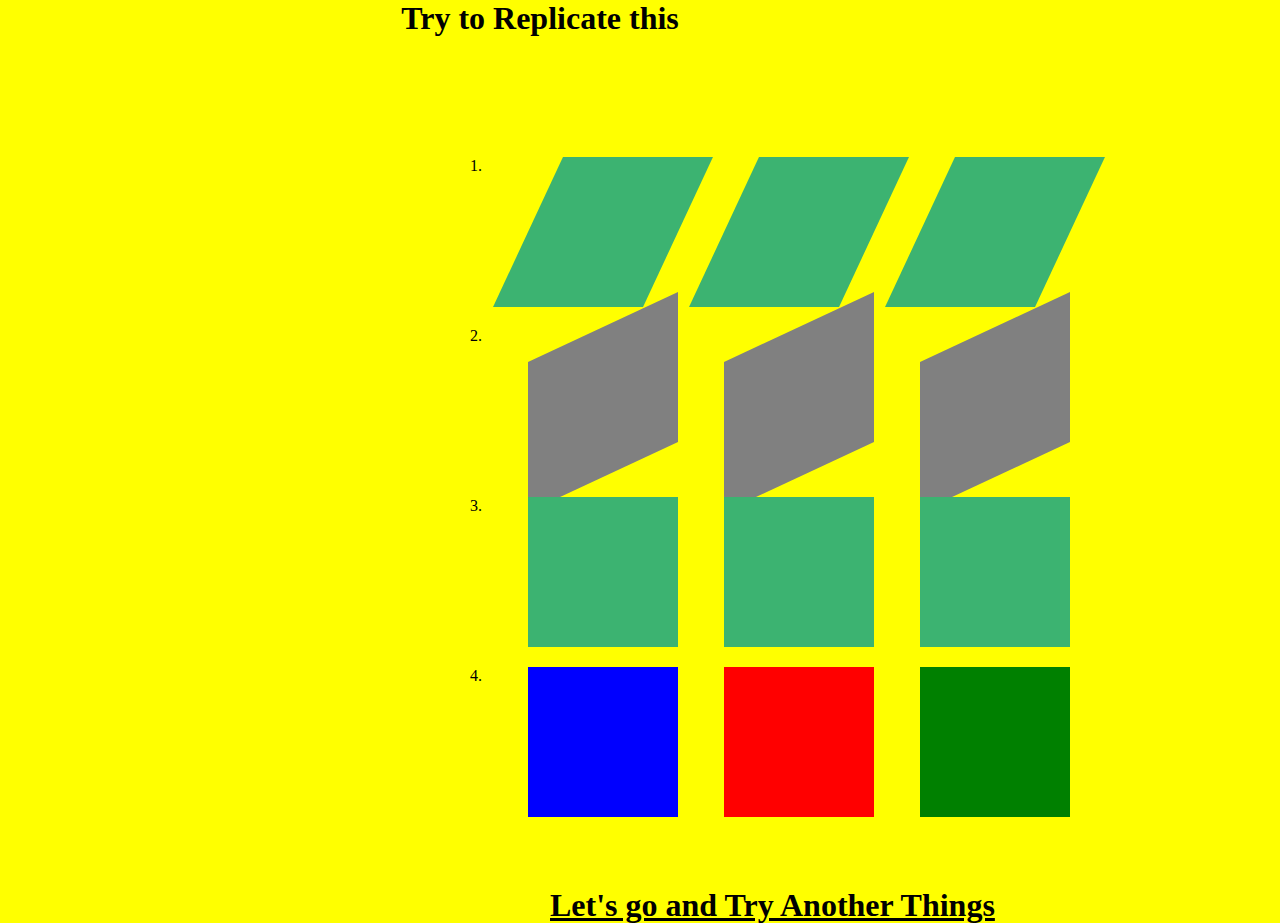
<file: index.html>
<!DOCTYPE html>
<html lang="en">
<head>
    <meta charset="UTF-8">
    <meta http-equiv="X-UA-Compatible" content="IE=edge">
    <meta name="viewport" content="width=device-width, initial-scale=1.0">
    <title>Document</title>
    <link rel="stylesheet" href="style.css">
</head>
<body>
    <h1 style="text-align: center;"><b>Try to Replicate this</b></h1>
    <div class="div">
        1.
        <div class="div1"></div>
        <div class="div1"></div>
        <div class="div1"></div>
    </div>
    <div class="div">
        2.
        <div class="div2"></div>
        <div class="div2"></div>
        <div class="div2"></div>
    </div>
    <div class="div">
        3.
        <div class="div3"></div>
        <div class="div3"></div>
        <div class="div3"></div>
    </div>
    <div class="div">
        4.
        <div class="div4"></div>
        <div class="a"></div>
        <div class="b"></div>
    </div>
    <a href="index2.html">Let's go and Try Another Things</a>
</body>
</html>
</file>
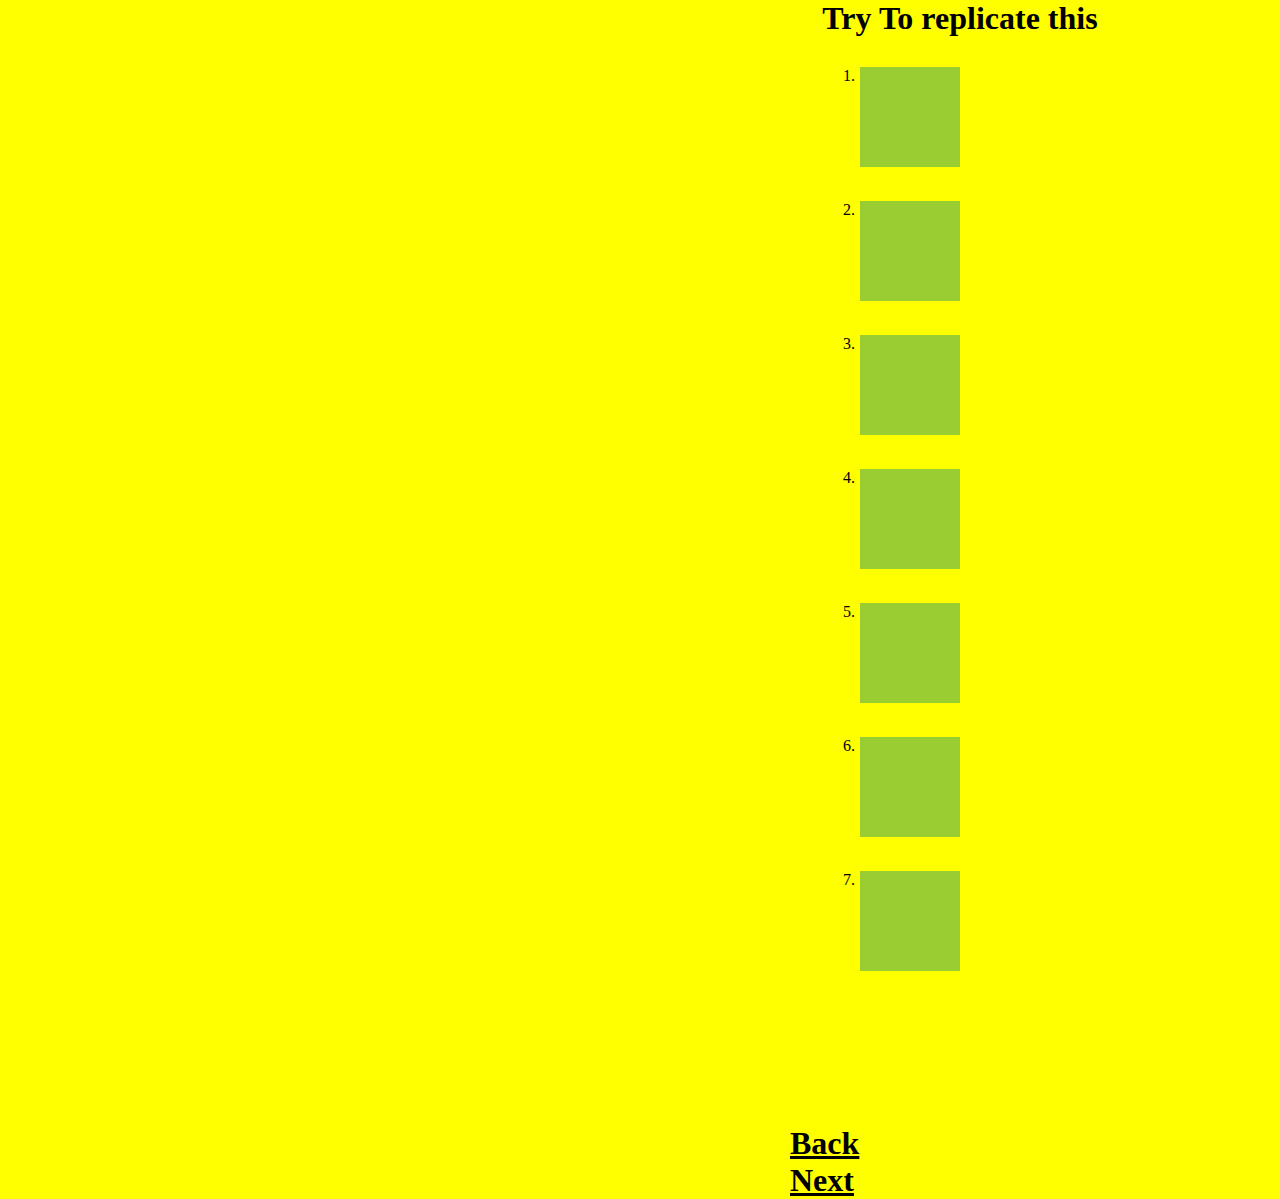
<file: index2.html>
<!DOCTYPE html>
<html lang="en">
<head>
    <meta charset="UTF-8">
    <meta http-equiv="X-UA-Compatible" content="IE=edge">
    <meta name="viewport" content="width=device-width, initial-scale=1.0">
    <title>Handson5</title>
    <link rel="stylesheet" href="style.css">
</head>
<body class="bodyy">
    <h1 style="text-align: center;">Try To replicate this</h1>
    <div class="main2"><ol>
        <li class="list_items">
            <div class="divs"> 
                <div class="box1 ease1"></div>
            </div>
        </li>
        <li class="list_items">
            <div class="divs">
                <div class="box2 ease1"></div>
            </div>
        </li>
        <li class="list_items">
            <div class="divs">
                <div class="box1 ease1"></div>
            </div>
        </li>
        <li class="list_items">
            <div class="divs">
                <div class="box3 ease1"></div>
            </div>
        </li>
        <li class="list_items">
            <div class="divs">
                <div class="box1 ease1"></div>
            </div>
        </li>
        <li class="list_items">
            <div class="divs">
                <div class="box1 ease1"></div>
            </div>
        </li>
        <li class="list_items">
            <div class="divs">
                <div class="box1 ease1"></div>
            </div>
        </li>
        </ol>
    </div>
    <div id="divss" class="bottom">
        <a href="index.html">Back</a>
        <a href="index3.html">Next</a>
    </div>
</body>
</html>
</file>
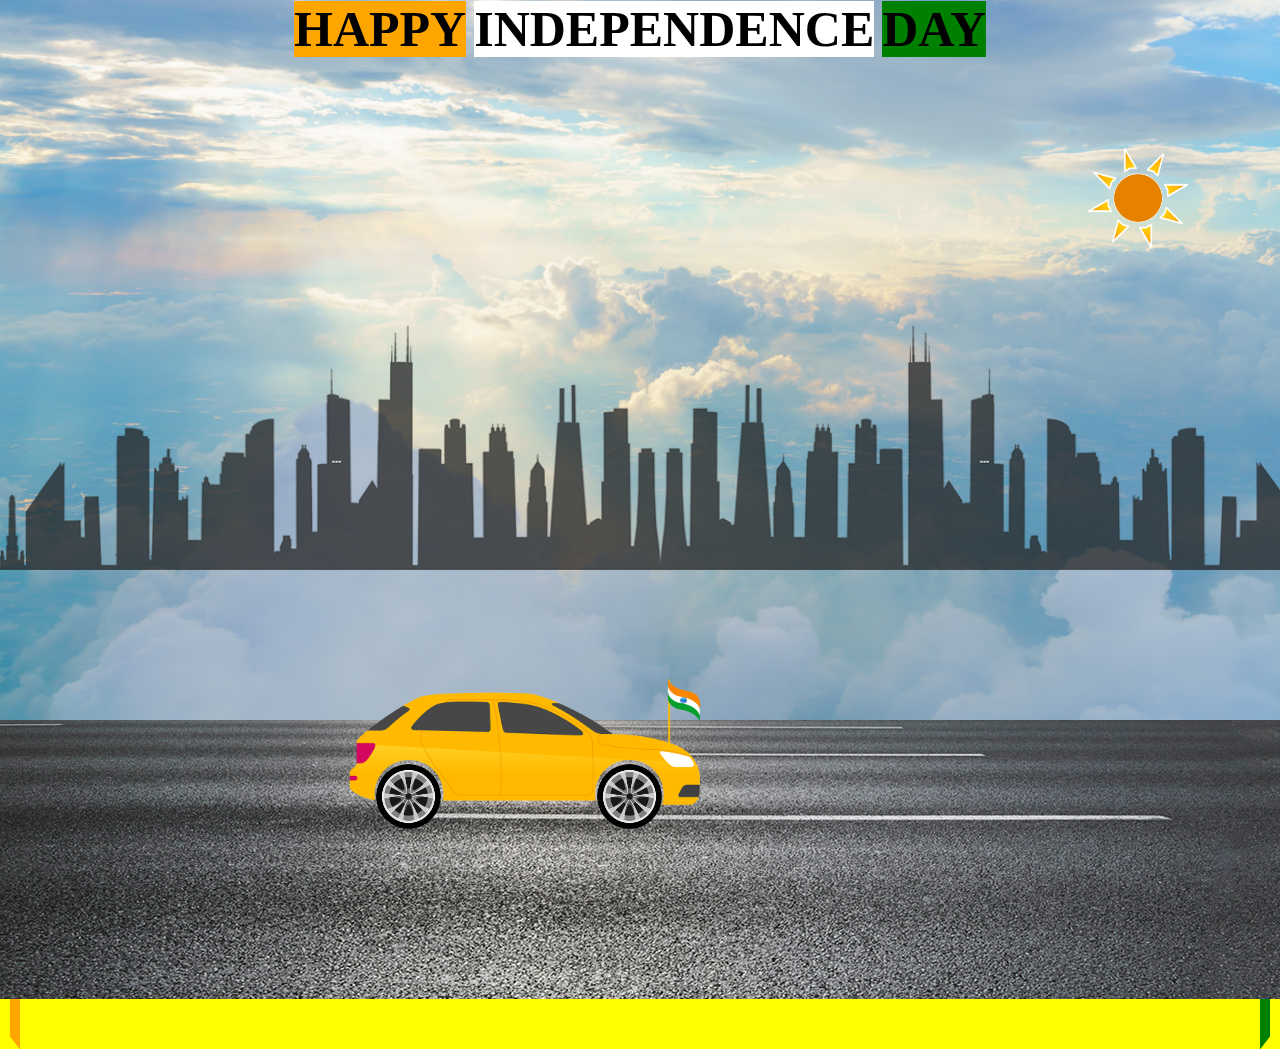
<file: index3.html>
<!DOCTYPE html>
<html lang="en">
<head>
    <meta charset="UTF-8">
    <meta http-equiv="X-UA-Compatible" content="IE=edge">
    <meta name="viewport" content="width=device-width, initial-scale=1.0">
    <title>Handson5</title>
    <link rel="stylesheet" href="style.css">
    <style>
        body{
            margin: 10px 20px 0 20px;
            }
        *{
            background-color: transparent;
        }
    </style>
</head>
<body class="boody">
    <div class="left__orange"></div>
    <div class="right__green"></div>
    <div class="sky">
        <h1 style="text-align:center;">
            <span class="color_orange">HAPPY</span>
            <span class="color_white">INDEPENDENCE</span>
            <span class="color_green">DAY</span>
        </h1>
        <img class="sun" src="sun.png">
        <div class="building"></div>
    </div>
    <div class="road">
        <img  class="car" src="car.png" height="150px">
        <img class="wheel1" src="wheel.png" >
        <img class="wheel2" src="wheel.png" >
        <img class="flag" src="flag.png">
    </div>
</body>
</html>
</file>
<file: style.css>
*{
    margin: 0;padding: 0;
}
body{
    background-color: yellow;
    margin-left: -200px;
}
.bodyy{
    margin-left: 50%;
}
.bottom{
    margin-left: -700px;
}
.div{
    display: flex;
    justify-content: space-between;
    width: 600px;
    position: relative;
    left: 650px;
    top: 100px;
    margin: 20px;
}
#new{
    position: relative;
    left: 800px;
}
#div1{
    width: 150px;
    height: 150px;
    background-color: mediumseagreen;
    /* display: inline-block; */
    /* overflow: auto; */
    margin: 20px;
}
#div1:hover{
    transform: scaleX(4);
    transition-duration: 2s;    
}
#div2{
    width: 150px;
    height: 150px;
    background-color: mediumseagreen;
    /* display: inline-block; */
    /* overflow: auto; */
    margin: 20px;
}
#div3{
    width: 150px;
    height: 150px;
    background-color: mediumseagreen;
    /* display: inline-block; */
    /* overflow: auto; */
    margin: 20px;
}
#div4{
    width: 150px;
    height: 150px;
    background-color: mediumseagreen;
    /* display: inline-block; */
    /* overflow: auto; */
    margin: 20px;
}
#div5{
    width: 150px;
    height: 150px;
    background-color: mediumseagreen;
    /* display: inline-block; */
    /* overflow: auto; */
    margin: 20px;
}
#div6{
    width: 150px;
    height: 150px;
    background-color: mediumseagreen;
    /* display: inline-block; */
    /* overflow: auto; */
    margin: 20px;
}
.div1{
    width: 150px;
    height: 150px;
    background-color: mediumseagreen;
    display: inline-block;
    overflow: auto;
    transform: skewX(-25deg);
    animation-name: divone;
    animation-duration: 5s;
    animation-iteration-count: infinite;
    transition: all;
}
@keyframes divone{
    0%{
        transform: skewX(-25deg);
    }
    /* 25%{
        transform: skewX(0deg);
    } */
    50%{
        transform: skewX(25deg);
    }
    /* 75%{
        transform: skewX(0deg);
    } */
    100%{
        transform: skewX(-25deg);
    }
}
@keyframes divtwo{
    0%{
        transform: skewY(-25deg);
    }

    50%{
        transform: skewY(25deg);
    }

    100%{
        transform: skewY(-25deg);
    }
}
@keyframes divthree{
    0%{
        transform: rotateZ(0deg);
    }

    50%{
        transform: rotateZ(180eg);
    }

    100%{
        transform: rotateZ(360deg);
    }
}
.div2{
    width: 150px;
    height: 150px;
    background-color: grey;
    display: inline-block;
    overflow: auto;
    transform: skewY(-25deg);
    animation-name: divtwo;
    animation-duration: 5s;
    animation-iteration-count: infinite;
    transition: all;
}
.div3{
    width: 150px;
    height: 150px;
    background-color: mediumseagreen;
    display: inline-block;
    overflow: auto;
    animation-name: divthree;
    animation-duration: 5s;
    animation-iteration-count: infinite;
    transition: all;
}
.div4{
    width: 150px;
    height: 150px;
    background-color: blue;
    display: inline-block;
    overflow: auto;
    transform: scaleY(100%);
    animation-name: divfour;
    animation-duration: 5s;
    animation-iteration-count: infinite;
}
@keyframes divfour{
    0%{
        transform: scaleY(100%);
    }

    50%{
        transform: scaleY(50%);
    }

    100%{
        transform: scaleY(100%);
    }

}
@keyframes a{
    0%{
        transform: scaleX(100%);
    }

    50%{
        transform: scaleX(50%);
    }

    100%{
        transform: scaleX(100%);
    }

}
@keyframes b{
    0%{
        transform: rotateZ(0deg);
    }

    50%{
        transform: rotateZ(150deg);
    }

    100%{
        transform: rotateZ(0deg);
    }

}
.a{
    background-color: red;
        width: 150px;
    height: 150px;
    /* background-color: blue; */
    display: inline-block;
    overflow: auto;
    transform: scaleX(100%);
    animation-name: a;
    animation-duration: 5s;
    animation-iteration-count: infinite;

}
.b{
    background-color: green;
        width: 150px;
    height: 150px;
    /* background-color: blue; */
    display: inline-block;
    overflow: auto;
    transform: rotateZ(100%);
    animation-name: b;
    animation-duration: 5s;
    animation-iteration-count: infinite;
}
a{
    color: black;
    font-size: xx-large;
    position: relative;
    left: 750px;
    font-weight: 900;
    top: 150px;
}
.d{
    position: relative;
    left: 870px;
}

/* page_w */

.main2{
    display: flex;
    align-items: center;
    flex-direction: column;
    }

.divs{
    align-items: center;
    margin-top: 30px;
    }

.box1{
    width:100px;
    height: 100px;
    display: inline-block;
    margin-right: 100px;
    background-color: yellowgreen;
    
}

.box1:hover{
    animation-name: anime_01;
    animation-duration: 4s;
    /* animation-iteration-count: 1;
    animation-fill-mode: forwards; */
    
}
.box2{
    width:100px;
    height: 100px;
    display: inline-block;
    margin-right: 100px;
    background-color: yellowgreen;
    
}
.box2:hover{
    animation-name: anime_02;
    animation-duration: 4s;
}
.box3{
    width:100px;
    height: 100px;
    display: inline-block;
    margin-right: 100px;
    background-color: yellowgreen;
    
}
.box3:hover {
    animation-name: anime_03;
    animation-duration: 2s;
}
.ease1 {
    animation-timing-function: ease-in-out;
}
ol{
    list-style: none;
    counter-reset: list;
}
.list_items{
    position: relative;
}
.list_items:before {
    counter-increment: list;
    content: counter(list) '.';
    position: absolute;
    right: 100%;
    margin-right: 5px;
    top:0;
}

@keyframes anime_01{
    50% {
        width:300px;
        /* height: 100px; */
    }
    100% {
        width:100px;
    }
}

@keyframes anime_02{
    25%{
        width:300px;
        height:300px;
    }
    
    50% {
        width: 300px;
        height: 300px;
    }
    75%{
        width: 100px;
    }
    100% {
        height:100px;
       
    }
}
@keyframes anime_03{
    50% {
        width:300px;
        
    }
    100% {
        width:100px;
    }
}


/* page# */
.boody{
    margin: 0;
}

.left__orange{
    position: absolute;
    width: 10px;
    height: 115vh;
    z-index: -1;
    background-color: orange;
    left:10px;
    transform: skewY(52deg);
    top: 8px;
}

.right__green{
    position: absolute;
    width:10px;
    height: 115vh;
    z-index: -1;
    background-color: green;
    right: 10px;
    transform: skewY(-52deg);
    top: 8px;
}
.sky{
    position: relative;
    z-index: 1;
    height: 80vh;
    background-image: url("./sky.jpg");
    background-repeat: no-repeat;
    background-position: fixed;
    background-size: cover;
}
.color_orange{
    background-color: orange;
    font-size: 50px;
    font-weight: 600;
    
}
.color_white{
    background-color: white;
    font-size: 50px;
    font-weight: 600;
}
.color_green{
    background-color: green;
    font-size: 50px;
    font-weight: 600;
}
.building{
    background-image: url(./city.png);
    background-repeat: no-repeat;
    background-size: cover;
    position: relative;
    bottom: 0;
    top: 148px;
    z-index: 3;
    height: 260px;
}

.road{
    height: 31vh;
    background-image: url(./road.jpg);
    display: flex;
    justify-content: center;
    /* margin-top: 0px; */
    animation-name: ROAD_ANIMATION;
    animation-iteration-count: infinite;
    animation-duration: 3s;
    animation-timing-function: linear;
}

.car{
    position: relative;
    z-index: 5;
    top: -38px;
}

.wheel1{
    position: relative;
    top: 44px;
    left: -108px;
    width: 65px;
    height: 65px;
    animation-name: WHEEL_ANIMATION;
    animation-iteration-count: infinite;
    animation-duration: 1s;
    animation-fill-mode: forwards;
    animation-timing-function: linear;

}

.wheel2{
    position: relative;
    top: 44px;
    left: -394px;
    width: 65px;
    height: 65px;
    animation-name: WHEEL_ANIMATION;
    animation-iteration-count: infinite;
    animation-duration: 1s;
    animation-timing-function: linear;
    animation-fill-mode: forwards;
}

.flag{
    position: relative;
    height: 100px;
    top:-54px;
    right: 210px;
    z-index: 5;
}
.sun{
    height: 100px;
    width: 100px;
    position: relative;
    top:90px;
    left: 85vw;
    animation: sun;
    animation-duration: 15s;
    animation-iteration-count: infinite;
    
}
@keyframes sun {
    0%{
        transform:translateX(100px)
    }
    
}

@keyframes WHEEL_ANIMATION{
    100%{
        transform: rotate(360deg);
    }
}

@keyframes ROAD_ANIMATION{
    0%{
        background-position: 0px 0px;
    }
    100%{
        background-position: -100vw 0px;
    }
}

#divss{
    display: flex;
    flex-direction: column;
    position: relative;
    right: -100px;
}
</file>
